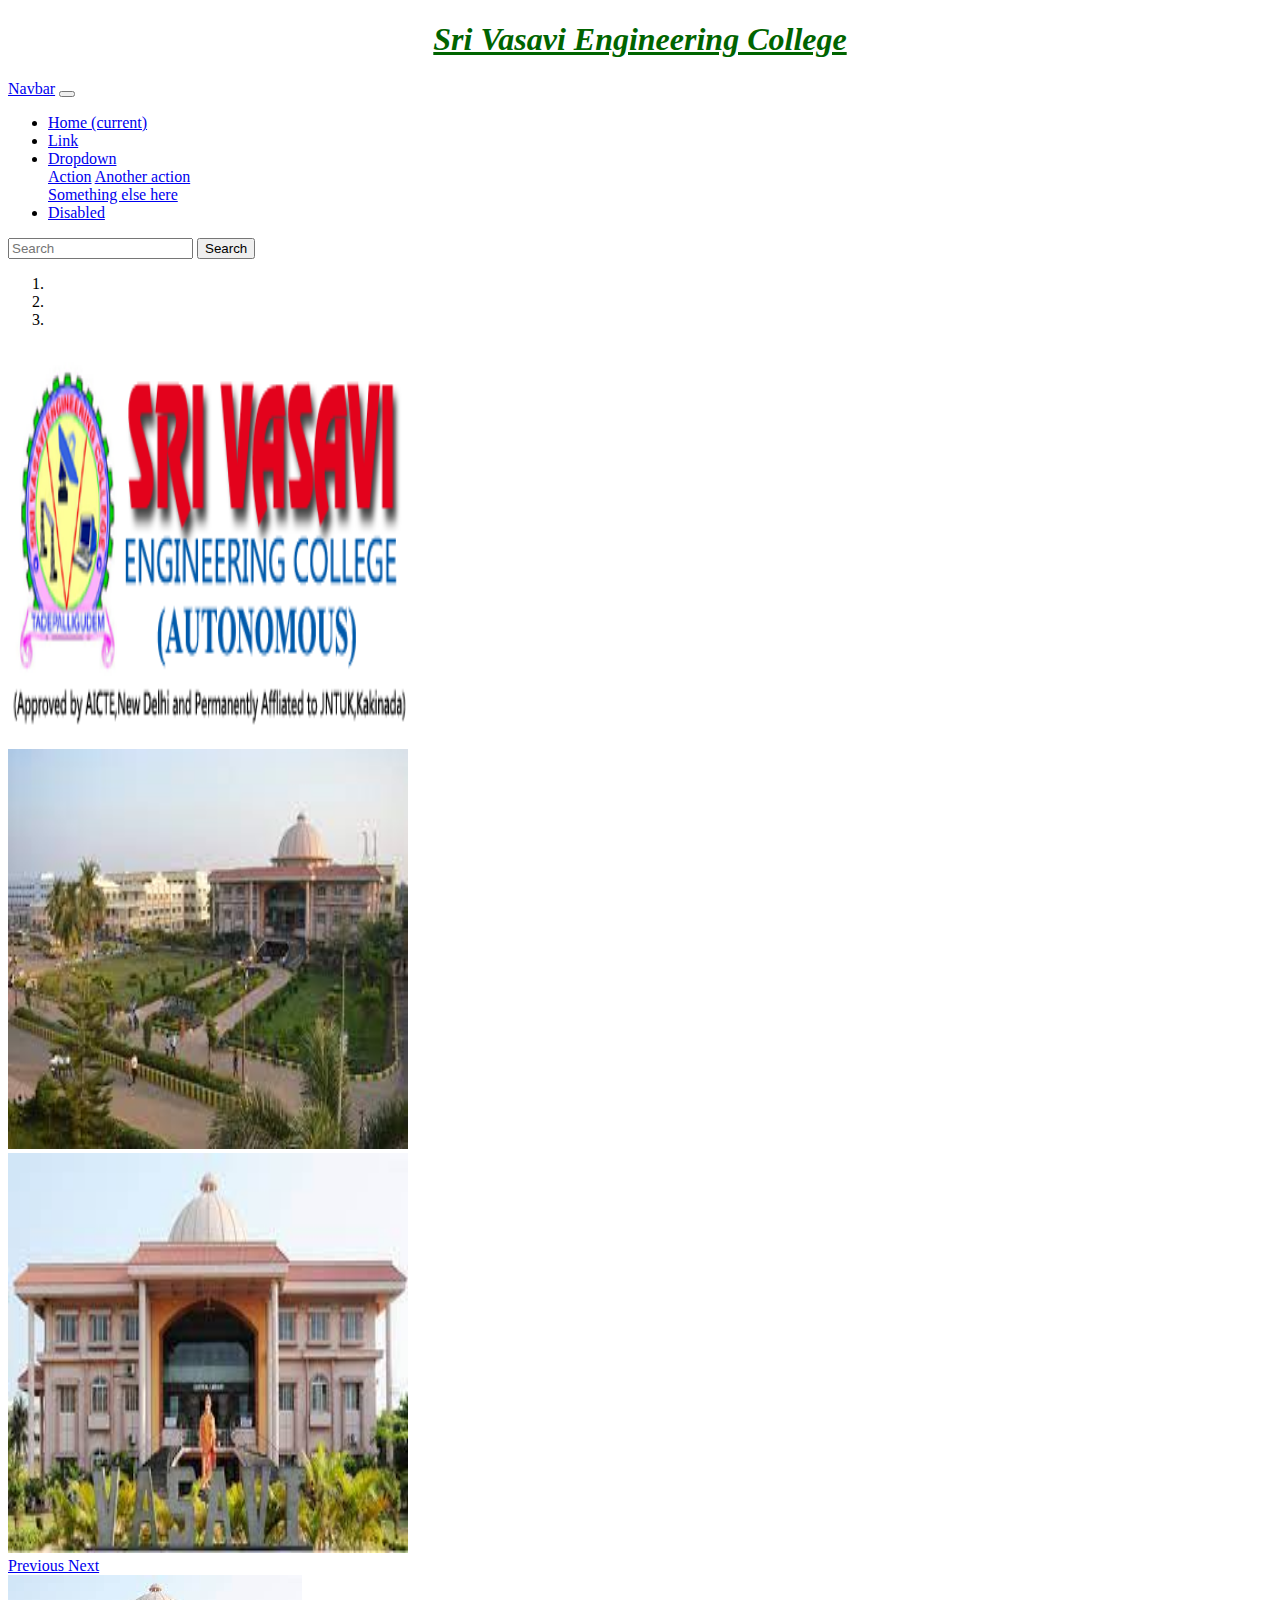
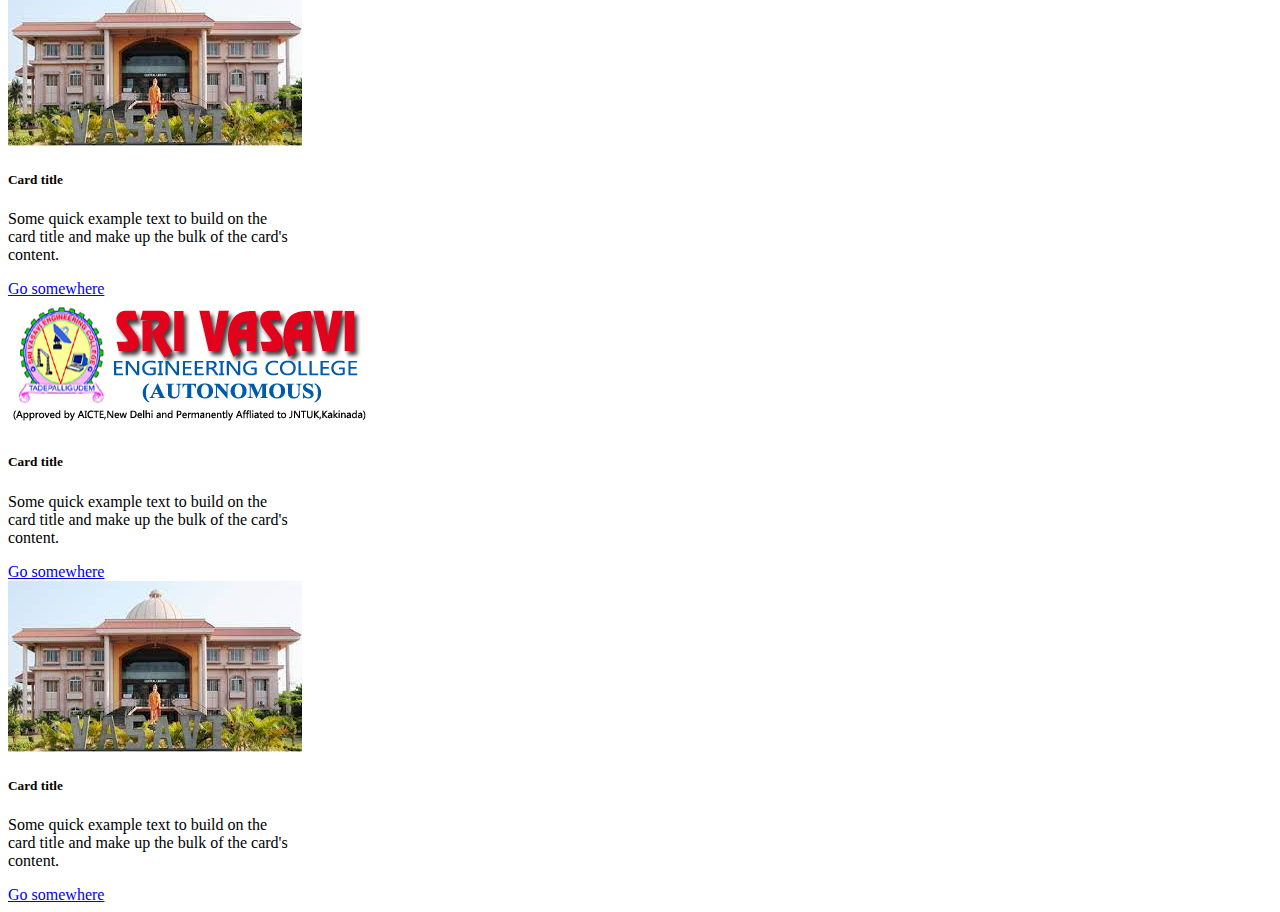
<file: index.html>
<!DOCTYPE html>
<html lang="en">
<head>
  <meta charset="UTF-8">
  <meta http-equiv="X-UA-Compatible" content="IE=edge">
  <meta name="viewport" content="width=device-width, initial-scale=1.0">
  <title>::MY HOMEPAGE::</title>
  <link rel="stylesheet" href="https://cdn.jsdelivr.net/npm/bootstrap@4.6.0/dist/css/bootstrap.min.css" integrity="sha384-B0vP5xmATw1+K9KRQjQERJvTumQW0nPEzvF6L/Z6nronJ3oUOFUFpCjEUQouq2+l" crossorigin="anonymous">
  <script src="https://code.jquery.com/jquery-3.5.1.slim.min.js" integrity="sha384-DfXdz2htPH0lsSSs5nCTpuj/zy4C+OGpamoFVy38MVBnE+IbbVYUew+OrCXaRkfj" crossorigin="anonymous"></script>
<script src="https://cdn.jsdelivr.net/npm/popper.js@1.16.1/dist/umd/popper.min.js" integrity="sha384-9/reFTGAW83EW2RDu2S0VKaIzap3H66lZH81PoYlFhbGU+6BZp6G7niu735Sk7lN" crossorigin="anonymous"></script>
<script src="https://cdn.jsdelivr.net/npm/bootstrap@4.6.0/dist/js/bootstrap.min.js" integrity="sha384-+YQ4JLhjyBLPDQt//I+STsc9iw4uQqACwlvpslubQzn4u2UU2UFM80nGisd026JF" crossorigin="anonymous"></script>
<link rel="stylesheet" href="index.css">
</head>
<body>
  <div class="container-fluid">
    <div class="jumbotron">
      <center>
        <h1 style="color:darkgreen;font-style: italic">
          <u>
          Sri Vasavi Engineering College
        </u>
        </h1>
      </center>

    </div>
    <nav class="navbar navbar-expand-lg navbar-light bg-light">
      <a class="navbar-brand" href="#">Navbar</a>
      <button class="navbar-toggler" type="button" data-toggle="collapse" data-target="#navbarSupportedContent" aria-controls="navbarSupportedContent" aria-expanded="false" aria-label="Toggle navigation">
        <span class="navbar-toggler-icon"></span>
      </button>
    
      <div class="collapse navbar-collapse" id="navbarSupportedContent">
        <ul class="navbar-nav mr-auto">
          <li class="nav-item active">
            <a class="nav-link" href="#">Home <span class="sr-only">(current)</span></a>
          </li>
          <li class="nav-item">
            <a class="nav-link" href="#">Link</a>
          </li>
          <li class="nav-item dropdown">
            <a class="nav-link dropdown-toggle" href="#" id="navbarDropdown" role="button" data-toggle="dropdown" aria-haspopup="true" aria-expanded="false">
              Dropdown
            </a>
            <div class="dropdown-menu" aria-labelledby="navbarDropdown">
              <a class="dropdown-item" href="#">Action</a>
              <a class="dropdown-item" href="#">Another action</a>
              <div class="dropdown-divider"></div>
              <a class="dropdown-item" href="#">Something else here</a>
            </div>
          </li>
          <li class="nav-item">
            <a class="nav-link disabled" href="#" tabindex="-1" aria-disabled="true">Disabled</a>
          </li>
        </ul>
        <form class="form-inline my-2 my-lg-0">
          <input class="form-control mr-sm-2" type="search" placeholder="Search" aria-label="Search">
          <button class="btn btn-outline-success my-2 my-sm-0" type="submit">Search</button>
        </form>
      </div>
    </nav>
    <div id="carouselExampleIndicators" class="carousel slide mt-3" data-ride="carousel">
      <ol class="carousel-indicators">
        <li data-target="#carouselExampleIndicators" data-slide-to="0" class="active"></li>
        <li data-target="#carouselExampleIndicators" data-slide-to="1"></li>
        <li data-target="#carouselExampleIndicators" data-slide-to="2"></li>
      </ol>
      <div class="carousel-inner">
        <div class="carousel-item active">
          <img src="./college.png" class="d-block w-100" alt="image">
        </div>
        <div class="carousel-item">
          <img src="./download (1).jpg" class="d-block w-100" alt="image">
        </div>
        <div class="carousel-item">
          <img src="./vasavicollege.jpg" class="d-block w-100" alt="image">
        </div>
      </div>
      <a class="carousel-control-prev" href="#carouselExampleIndicators" role="button" data-slide="prev">
        <span class="carousel-control-prev-icon" aria-hidden="true"></span>
        <span class="sr-only">Previous</span>
      </a>
      <a class="carousel-control-next" href="#carouselExampleIndicators" role="button" data-slide="next">
        <span class="carousel-control-next-icon" aria-hidden="true"></span>
        <span class="sr-only">Next</span>
      </a>
    </div>

    <!-- cards -->
    <div class="card-deck">
    <div class="card mt-2" style="width: 18rem;">
      <img src="./vasavicollege.jpg" class="card-img-top" alt="...">
      <div class="card-body">
        <h5 class="card-title">Card title</h5>
        <p class="card-text">Some quick example text to build on the card title and make up the bulk of the card's content.</p>
        <a href="#" class="btn btn-primary">Go somewhere</a>
      </div>
    </div>
    <div class="card mt-2" style="width: 18rem;">
      <img src="./college.png" class="card-img-top" alt="...">
      <div class="card-body">
        <h5 class="card-title">Card title</h5>
        <p class="card-text">Some quick example text to build on the card title and make up the bulk of the card's content.</p>
        <a href="#" class="btn btn-primary">Go somewhere</a>
      </div>
    </div>
    <div class="card mt-2" style="width: 18rem;">
      <img src="./vasavicollege.jpg" class="card-img-top" alt="image">
      <div class="card-body">
        <h5 class="card-title">Card title</h5>
        <p class="card-text">Some quick example text to build on the card title and make up the bulk of the card's content.</p>
        <a href="#" class="btn btn-primary">Go somewhere</a>
      </div>
    </div>
  </div>
</div>
</body>
</html>
</file>
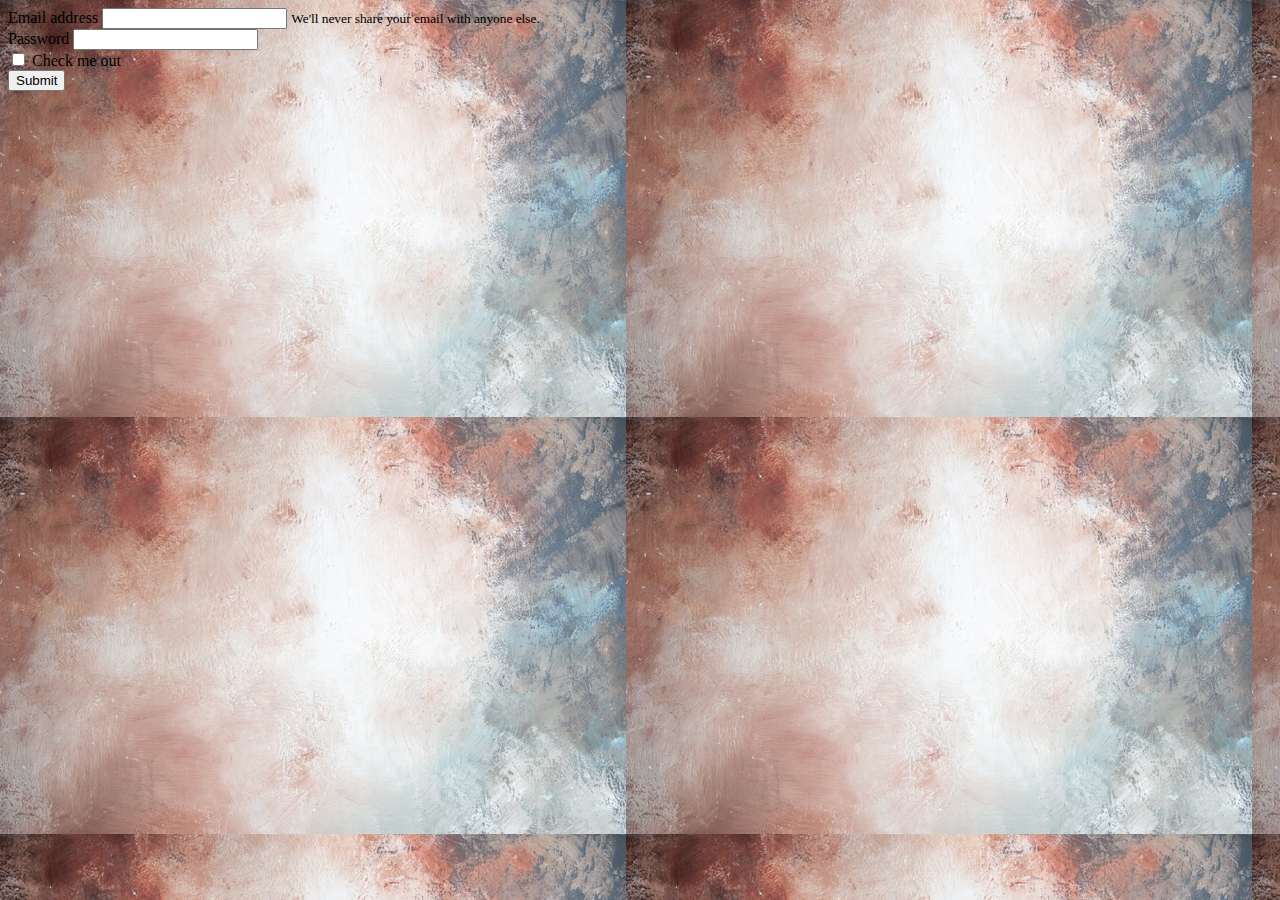
<file: login.html>
<!DOCTYPE html>
<html lang="en">
<head>
    <meta charset="UTF-8">
    <meta http-equiv="X-UA-Compatible" content="IE=edge">
    <meta name="viewport" content="width=device-width, initial-scale=1.0">
    <title>Document</title>
    <link rel="stylesheet" href="https://cdn.jsdelivr.net/npm/bootstrap@4.6.0/dist/css/bootstrap.min.css" integrity="sha384-B0vP5xmATw1+K9KRQjQERJvTumQW0nPEzvF6L/Z6nronJ3oUOFUFpCjEUQouq2+l" crossorigin="anonymous">
  <script src="https://code.jquery.com/jquery-3.5.1.slim.min.js" integrity="sha384-DfXdz2htPH0lsSSs5nCTpuj/zy4C+OGpamoFVy38MVBnE+IbbVYUew+OrCXaRkfj" crossorigin="anonymous"></script>
<script src="https://cdn.jsdelivr.net/npm/popper.js@1.16.1/dist/umd/popper.min.js" integrity="sha384-9/reFTGAW83EW2RDu2S0VKaIzap3H66lZH81PoYlFhbGU+6BZp6G7niu735Sk7lN" crossorigin="anonymous"></script>
<script src="https://cdn.jsdelivr.net/npm/bootstrap@4.6.0/dist/js/bootstrap.min.js" integrity="sha384-+YQ4JLhjyBLPDQt//I+STsc9iw4uQqACwlvpslubQzn4u2UU2UFM80nGisd026JF" crossorigin="anonymous"></script>
    <style> 
    body{
        background-image:url(./pic1.jpg)
    }
    </style>
</head>
<body>
   <div class="container border mt-5 w-50 text-black">
    <form>
        <div class="form-group">
          <label for="exampleInputEmail1">Email address</label>
          <input type="email" class="form-control" id="exampleInputEmail1" aria-describedby="emailHelp">
          <small id="emailHelp" class="form-text text-muted">We'll never share your email with anyone else.</small>
        </div>
        <div class="form-group">
          <label for="exampleInputPassword1">Password</label>
          <input type="password" class="form-control" id="exampleInputPassword1">
        </div>
        <div class="form-group form-check">
          <input type="checkbox" class="form-check-input" id="exampleCheck1">
          <label class="form-check-label" for="exampleCheck1">Check me out</label>
        </div>
        <button type="submit" class="btn btn-dark mb-5 text-center">Submit</button>
      </form>
   </div> 
</body>
</html>
</file>
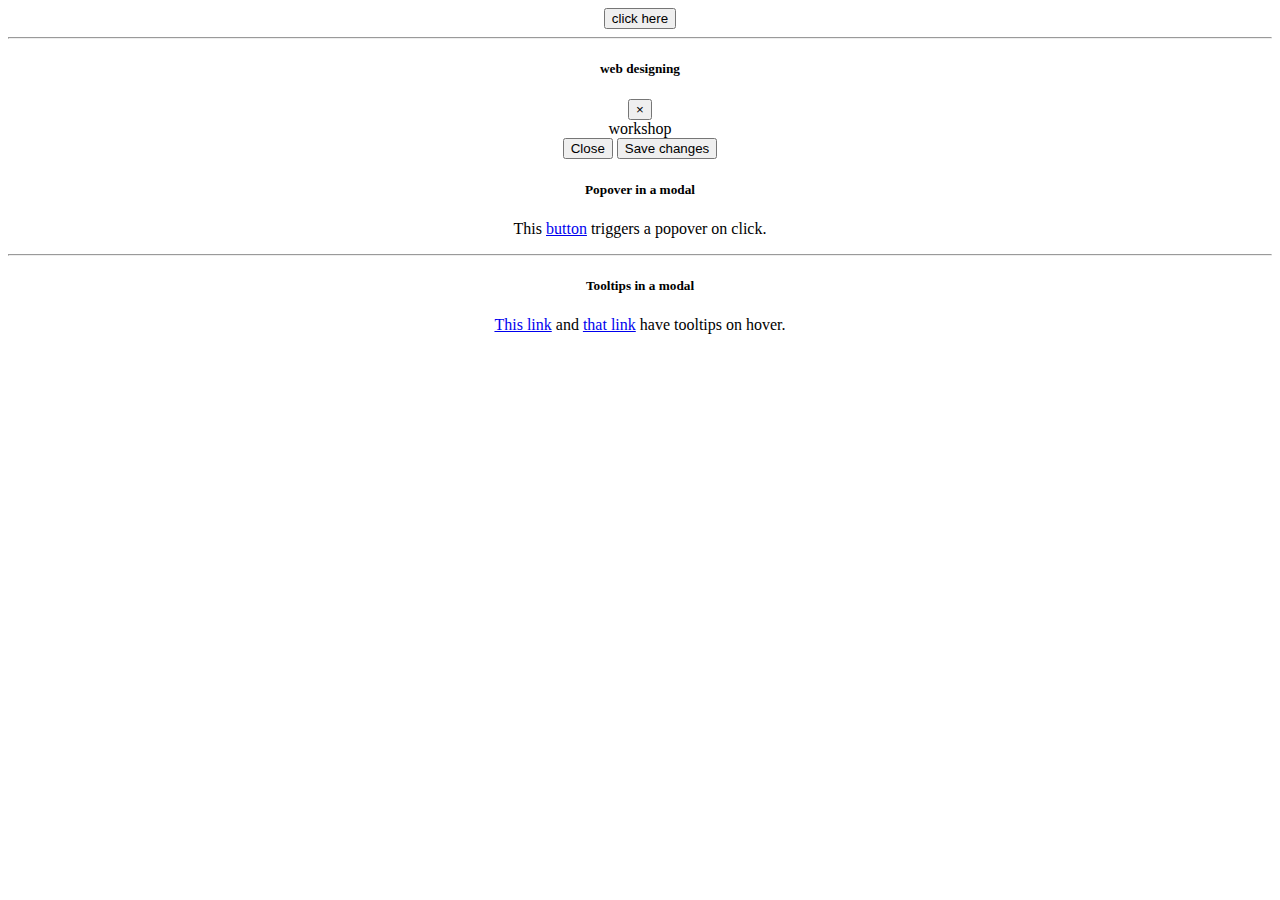
<file: modal.html>
<!DOCTYPE html>
<html lang="en">
<head>
    <meta charset="UTF-8">
    <meta http-equiv="X-UA-Compatible" content="IE=edge">
    <meta name="viewport" content="width=device-width, initial-scale=1.0">
    <title>Document</title>
    <link rel="stylesheet" href="https://cdn.jsdelivr.net/npm/bootstrap@4.6.0/dist/css/bootstrap.min.css" integrity="sha384-B0vP5xmATw1+K9KRQjQERJvTumQW0nPEzvF6L/Z6nronJ3oUOFUFpCjEUQouq2+l" crossorigin="anonymous">
  <script src="https://code.jquery.com/jquery-3.5.1.slim.min.js" integrity="sha384-DfXdz2htPH0lsSSs5nCTpuj/zy4C+OGpamoFVy38MVBnE+IbbVYUew+OrCXaRkfj" crossorigin="anonymous"></script>
<script src="https://cdn.jsdelivr.net/npm/popper.js@1.16.1/dist/umd/popper.min.js" integrity="sha384-9/reFTGAW83EW2RDu2S0VKaIzap3H66lZH81PoYlFhbGU+6BZp6G7niu735Sk7lN" crossorigin="anonymous"></script>
<script src="https://cdn.jsdelivr.net/npm/bootstrap@4.6.0/dist/js/bootstrap.min.js" integrity="sha384-+YQ4JLhjyBLPDQt//I+STsc9iw4uQqACwlvpslubQzn4u2UU2UFM80nGisd026JF" crossorigin="anonymous"></script>
</head>
<body>
    <!-- Button trigger modal -->
    <center>
<button type="button" class="btn btn-danger mt-3  mr-4" data-toggle="modal" data-target="#exampleModal">
    click here
  </button>
  <hr>
  
  <!-- Modal -->
  <div class="modal fade" id="exampleModal" tabindex="-1" aria-labelledby="exampleModalLabel" aria-hidden="true">
    <div class="modal-dialog">
      <div class="modal-content">
        <div class="modal-header">
          <h5 class="modal-title" id="exampleModalLabel">web designing</h5>
          <button type="button" class="close" data-dismiss="modal" aria-label="Close">
            <span aria-hidden="true">&times;</span>
          </button>
        </div>
        <div class="modal-body">
          workshop
        </div>
        <div class="modal-footer">
          <button type="button" class="btn btn-secondary" data-dismiss="modal">Close</button>
          <button type="button" class="btn btn-dark">Save changes</button>
        </div>
      </div>
    </div>
  </div>
  <div class="modal-body">
    <h5>Popover in a modal</h5>
    <p>This <a href="#" role="button" class="btn btn-secondary popover-test" title="Popover title" data-content="Popover body content is set in this attribute.">button</a> triggers a popover on click.</p>
    <hr>
    <h5>Tooltips in a modal</h5>
    <p><a href="#" class="tooltip-test" title="Tooltip">This link</a> and <a href="#" class="tooltip-test" title="Tooltip">that link</a> have tooltips on hover.</p>
  </div>
</center>
</body>
</html>
</file>
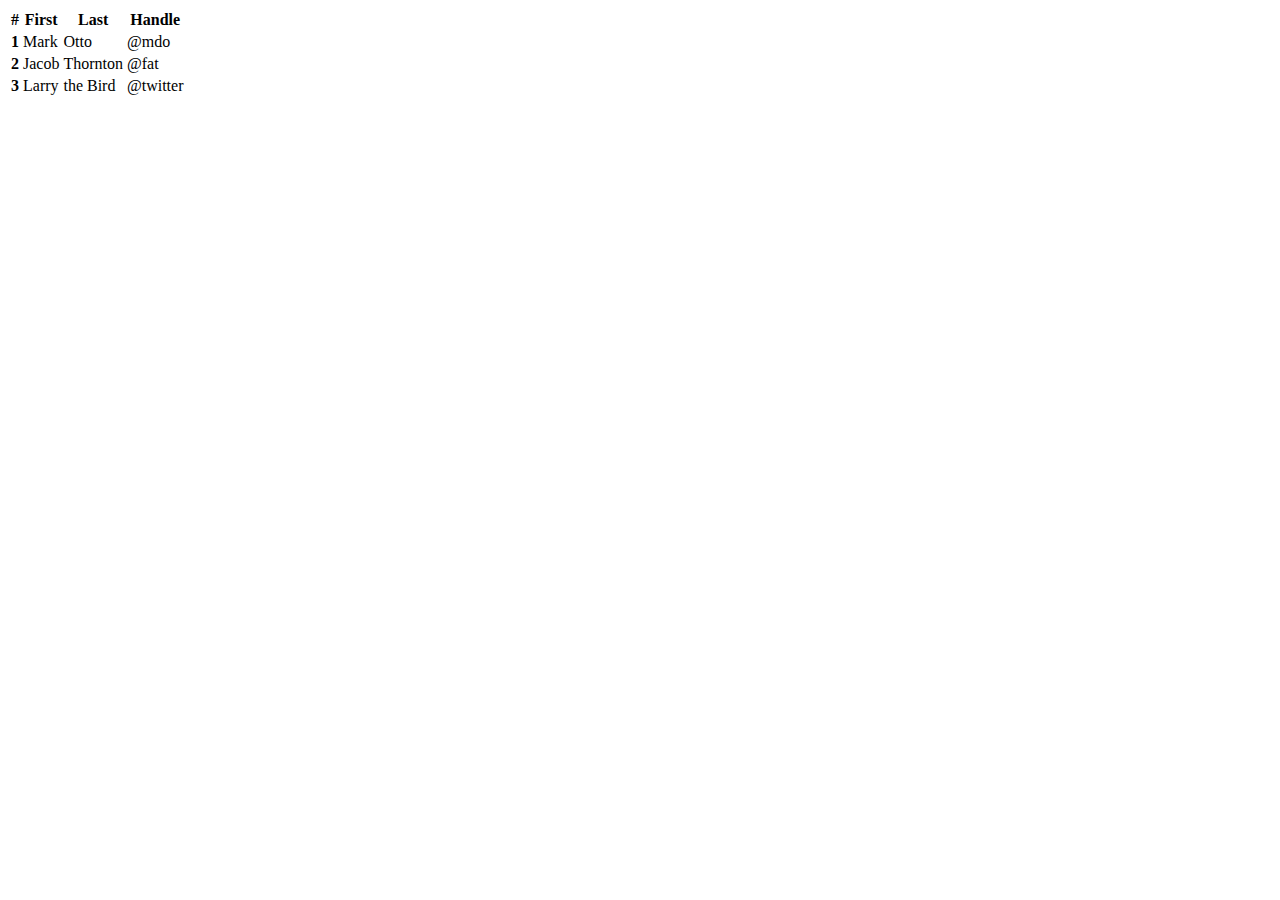
<file: tables.html>
<!DOCTYPE html>
<html lang="en">
<head>
    <meta charset="UTF-8">
    <meta http-equiv="X-UA-Compatible" content="IE=edge">
    <meta name="viewport" content="width=device-width, initial-scale=1.0">
    <title>Document</title>
    <link rel="stylesheet" href="https://cdn.jsdelivr.net/npm/bootstrap@4.6.0/dist/css/bootstrap.min.css" integrity="sha384-B0vP5xmATw1+K9KRQjQERJvTumQW0nPEzvF6L/Z6nronJ3oUOFUFpCjEUQouq2+l" crossorigin="anonymous">
  <script src="https://code.jquery.com/jquery-3.5.1.slim.min.js" integrity="sha384-DfXdz2htPH0lsSSs5nCTpuj/zy4C+OGpamoFVy38MVBnE+IbbVYUew+OrCXaRkfj" crossorigin="anonymous"></script>
<script src="https://cdn.jsdelivr.net/npm/popper.js@1.16.1/dist/umd/popper.min.js" integrity="sha384-9/reFTGAW83EW2RDu2S0VKaIzap3H66lZH81PoYlFhbGU+6BZp6G7niu735Sk7lN" crossorigin="anonymous"></script>
<script src="https://cdn.jsdelivr.net/npm/bootstrap@4.6.0/dist/js/bootstrap.min.js" integrity="sha384-+YQ4JLhjyBLPDQt//I+STsc9iw4uQqACwlvpslubQzn4u2UU2UFM80nGisd026JF" crossorigin="anonymous"></script>
</head>
<body>
    <div class="container">
        <table class="table table-bordered mt-4">
            <thead class="thead-dark">
              <tr>
                <th scope="col">#</th>
                <th scope="col">First</th>
                <th scope="col">Last</th>
                <th scope="col">Handle</th>
              </tr>
            </thead>
            <tbody>
              <tr>
                <th scope="row">1</th>
                <td>Mark</td>
                <td>Otto</td>
                <td>@mdo</td>
              </tr>
              <tr>
                <th scope="row">2</th>
                <td>Jacob</td>
                <td>Thornton</td>
                <td>@fat</td>
              </tr>
              <tr>
                <th scope="row">3</th>
                <td>Larry</td>
                <td>the Bird</td>
                <td>@twitter</td>
              </tr>
            </tbody>
          </table>
    </div>
</body>
</html>
</file>
<file: index.css>
.d-block.w-100{
    height: 400px;
    width: 400px;
}
</file>
